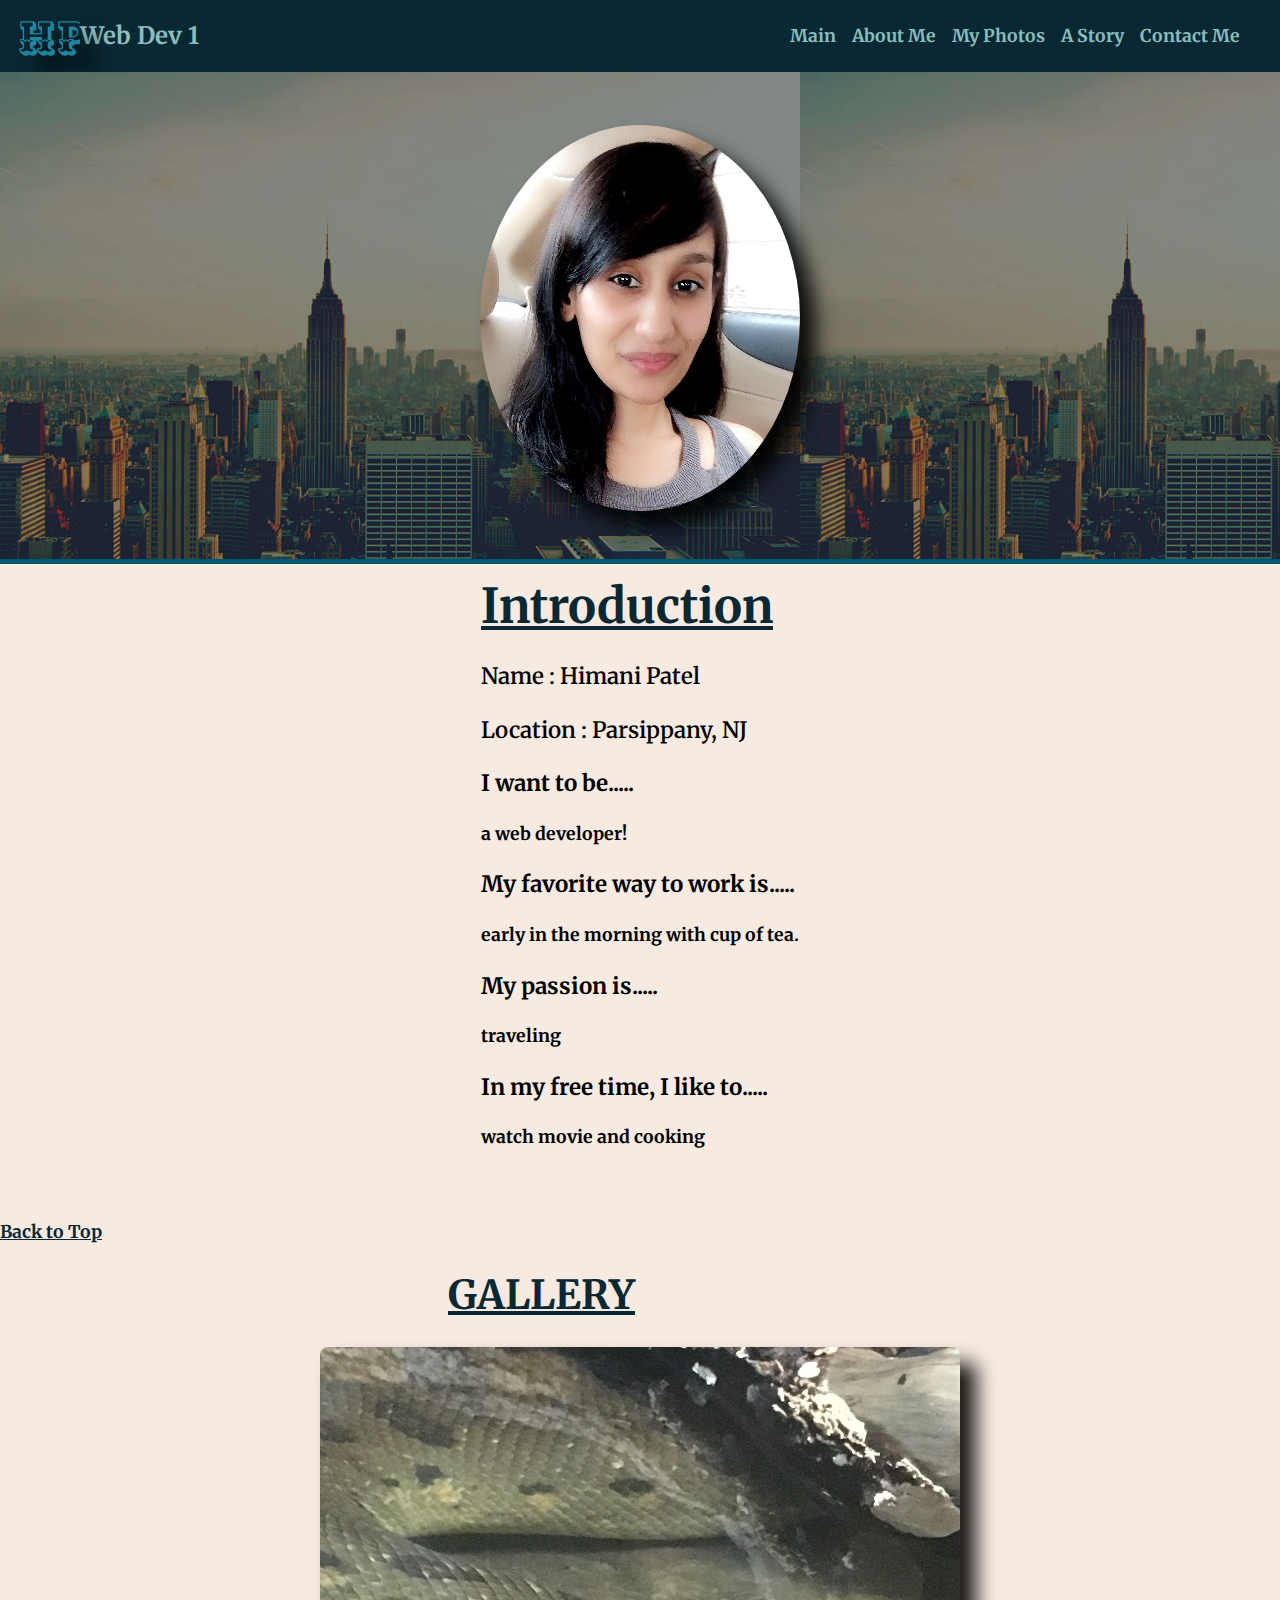
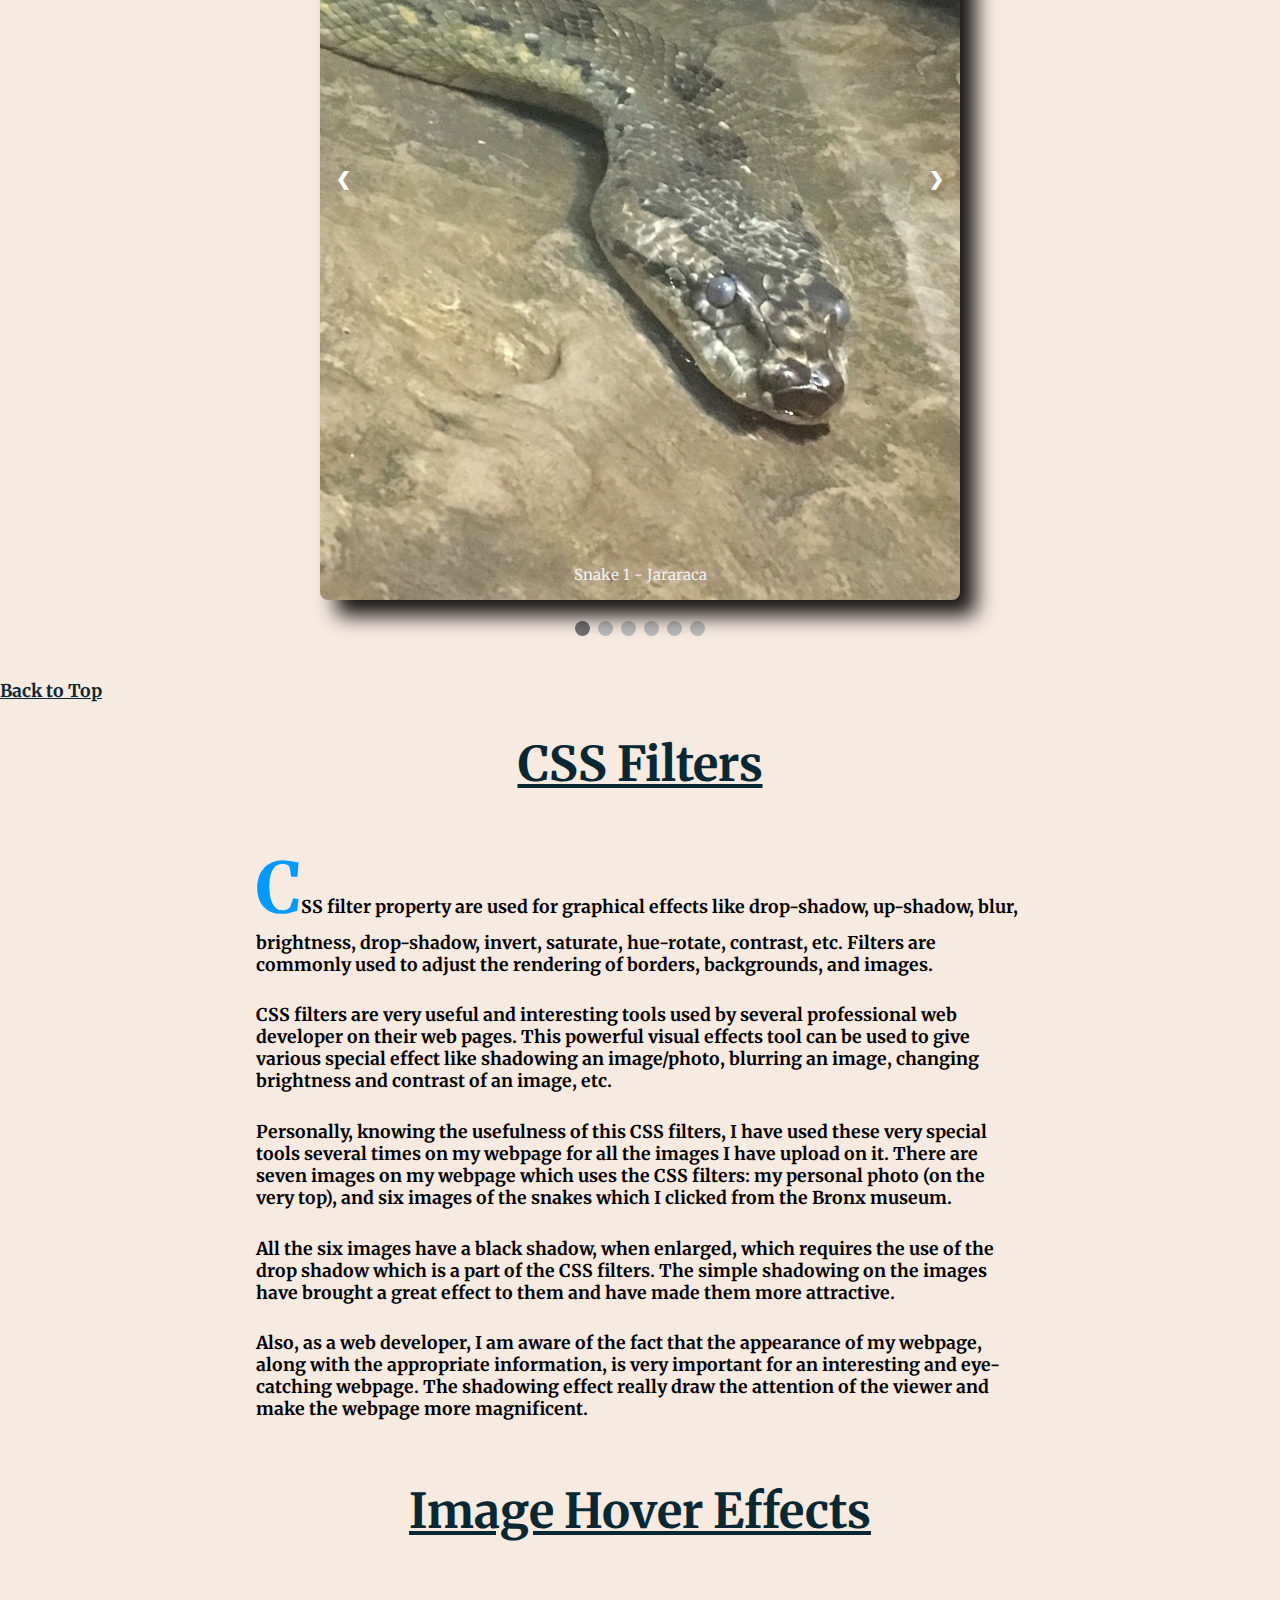
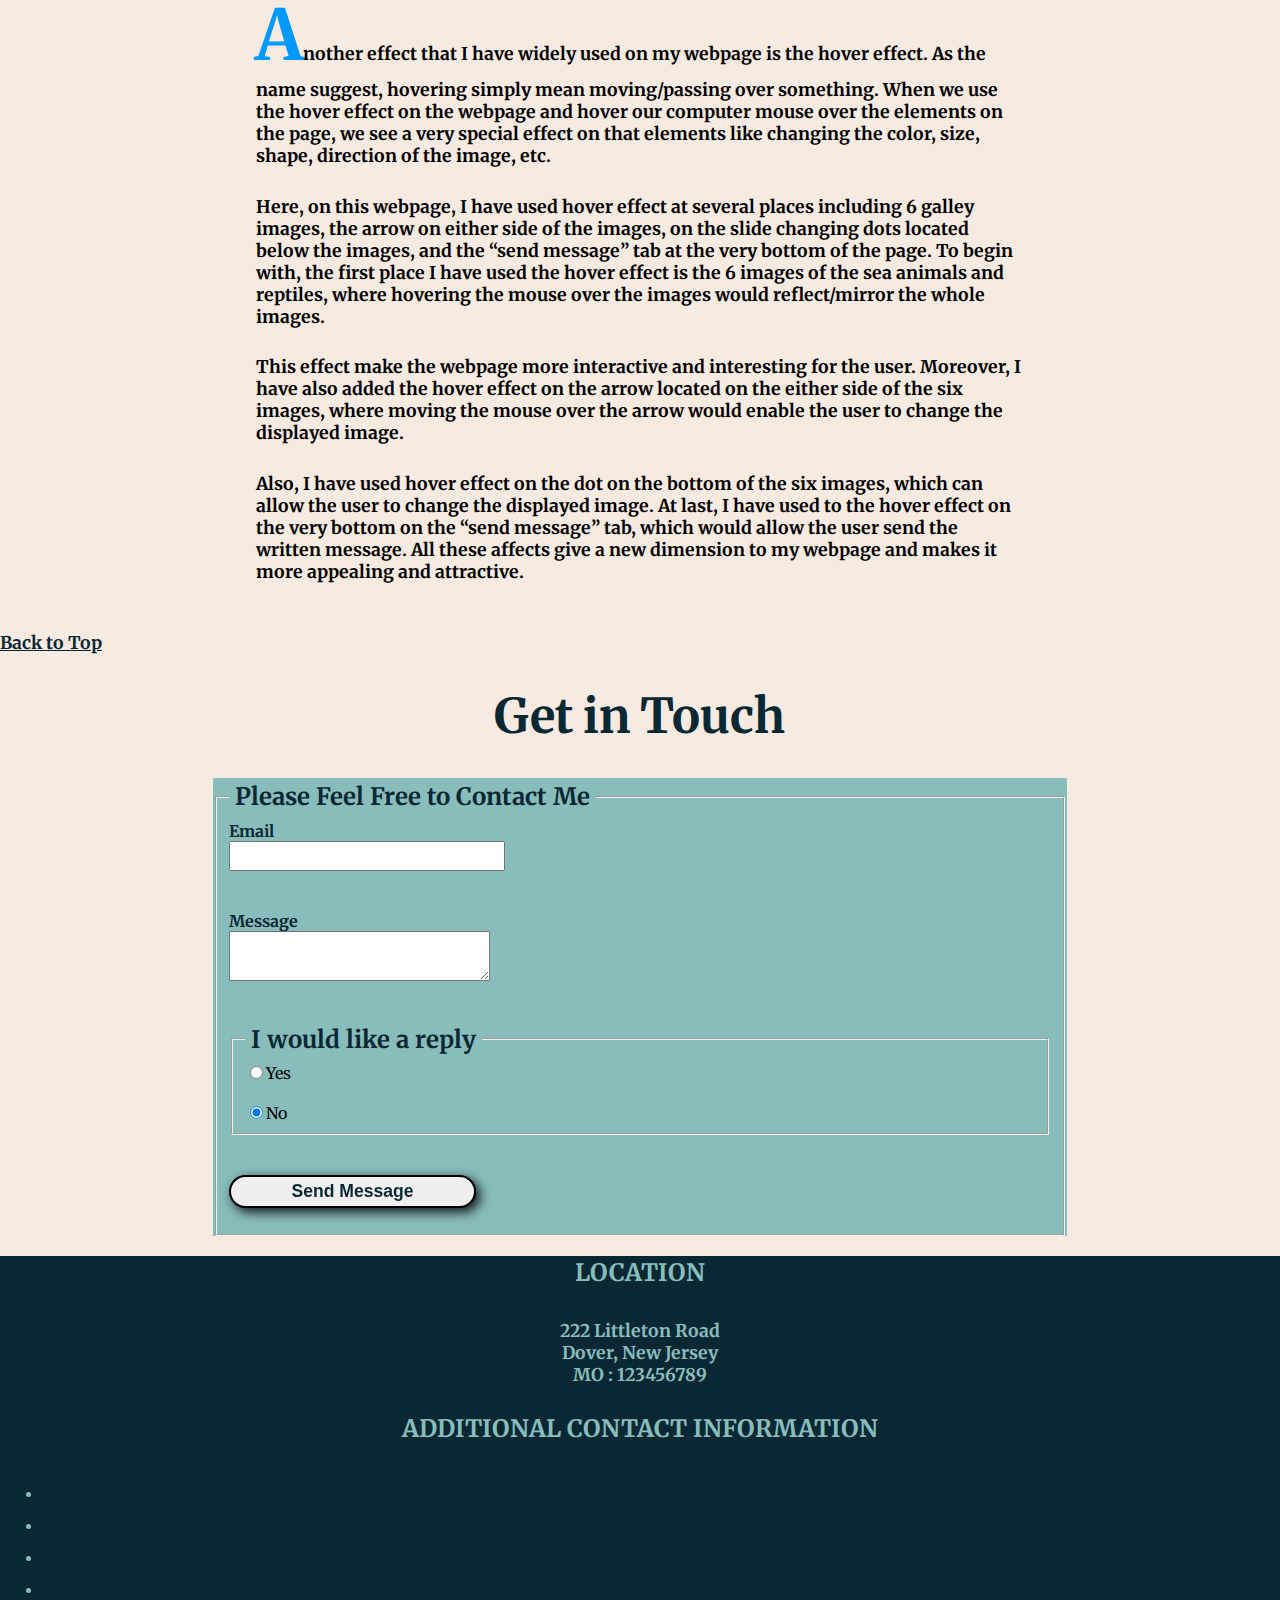
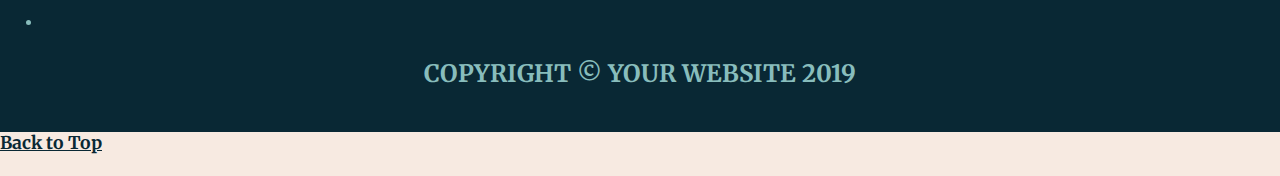
<file: index.html>
<!DOCTYPE html>
<html lang="en">

<head>
    <title>About Me - Web Dev 1</title>
    <meta charset="utf-8">
    <meta name="viewport" content="width=device-width, initial-scale=1">
    <link rel="icon" type="image/png" sizes="96x96" href="images/my.png">
    <link href="https://fonts.googleapis.com/css?family=Merriweather" rel="stylesheet">
    <link rel="stylesheet" href="https://use.fontawesome.com/releases/v5.8.1/css/all.css" integrity="sha384-50oBUHEmvpQ+1lW4y57PTFmhCaXp0ML5d60M1M7uH2+nqUivzIebhndOJK28anvf" crossorigin="anonymous">
    <link rel="stylesheet" href="css/nav-style.css">
    <link rel="stylesheet" href="styles.css">
    <link rel="stylesheet" media="print" href="print.css">
</head>

<body>
    <!-- skip link -->
    <a href="#main" class="skip">Skip to main</a>
    <!-- start of header -->
    <header id="header" class="header">
        <nav class="navbar">
            <span class="navbar-toggle" id="js-navbar-toggle">
                <i id="symbol-toggle" class="fas fa-bars"></i>
            </span>
            <a href="#header" class="logo">
                <div class="logo-container">
                    <img class="logo" src="images/my-logo.svg" alt="Company Logo">
                    <div class="page-title">Web Dev 1</div>
                </div>
            </a>
            <ul class="main-nav" id="js-menu">
                <li>
                    <a href="#main" class="nav-links">Main</a>
                </li>
                <li>
                    <a href="#about-me" class="nav-links">About Me</a>
                </li>
                <li>
                    <a href="#pictures" class="nav-links">My Photos</a>
                </li>
                <li>
                    <a href="#story" class="nav-links">A Story</a>
                </li>
                <li>
                    <a href="#contact" class="nav-links">Contact Me</a>
                </li>
            </ul>
        </nav>
    </header>
    <!-- end of header -->
    <!-- start of main content -->
    <!--    why put tabindex of -1 on skiplink target -  https://axesslab.com/skip-links/ -->
    <main id="main" tabindex="-1" class="main">
        <!-- start of bio section -->
        <section class="hero">
            <div class="ocean">
                <div class="wave"></div>
                <div class="wave"></div>
            </div>

            <div class="content">
                <picture>
                    <source media="(min-width: 1024px)" srcset="images/dp-lrg.jpg">
                    <source media="(min-width: 960px)" srcset="images/dp-med.jpg">
                    <source media="(min-width: 640px)" srcset="images/dp-small.jpg">
                    <a href="images/dp-lrg.jpg">
                        <img class="my-picture" src="images/dp-xsmall.jpg" alt="This is a picture of me">
                    </a>
                </picture>

            </div>
        </section>

        <section id="about-me" class="about-me">
            <div class="content">
                <h1><u>Introduction</u></h1>
                <p class="my-name">Name : Himani Patel</p>
                <p class="my-location">Location : Parsippany, NJ</p>
                <p class="iama">I want to be.....</p>
                <p class="my-info">a web developer!</p>
                <p class="iama">My favorite way to work is.....</p>
                <p class="my-info">early in the morning with cup of tea.</p>
                <p class="iama">My passion is.....</p>
                <p class="my-info">traveling</p>
                <p class="iama">In my free time, I like to.....</p>
                <p class="my-info">watch movie and cooking</p>

            </div>
        </section>
        <br><br><br>
        <!-- end of bio section -->
        <div class="back-to-top">
            <a href="#">Back to Top</a>
        </div>
        <!-- start of photo gallery -->
        <section id="pictures" class="gallery">

            <h3><u>GALLERY</u></h3>

            <br class="mobile-first">

            <div class="slideshow-container">

                <div class="mySlides fade">
                    <img src="images/one-small.jpg" style="width:100%" alt="Venomous Snakes">
                    <div class="text">Snake 1 - Jararaca</div>
                </div>

                <div class="mySlides fade">
                    <img src="images/two-small.jpg" style="width:100%" alt="Venomous Snakes">
                    <div class="text">Snake 2 - Boomslang</div>
                </div>

                <div class="mySlides fade">
                    <img src="images/three-3-small.jpg" style="width:100%" alt="Venomous Snakes">
                    <div class="text">Starfish</div>
                </div>

                <div class="mySlides fade">
                    <img src="images/four-small.jpg" style="width:100%" alt="Jellyfish">
                    <div class="text">Jellyfish 1 - Phyllorhiza punctata </div>
                </div>

                <div class="mySlides fade">
                    <img src="images/five-small.jpg" style="width:100%" alt="Jellyfish">
                    <div class="text">Jellyfish 2 - Sea Nettle</div>
                </div>

                <div class="mySlides fade">
                    <img src="images/six-small.jpg" style="width:100%" alt="Jellyfish">
                    <div class="text">Jellyfish 3 - Mauve Stinger</div>
                </div>



                <a class="prev" onclick="plusSlides(-1)">&#10094;</a>
                <a class="next" onclick="plusSlides(1)">&#10095;</a>

            </div>
            <br>

            <div style="text-align:center">
                <span class="dot" onclick="currentSlide(1)"></span>
                <span class="dot" onclick="currentSlide(2)"></span>
                <span class="dot" onclick="currentSlide(3)"></span>
                <span class="dot" onclick="currentSlide(4)"></span>
                <span class="dot" onclick="currentSlide(5)"></span>
                <span class="dot" onclick="currentSlide(6)"></span>
            </div>

            <script>
                var slideIndex = 1;
                showSlides(slideIndex);

                function plusSlides(n) {
                    showSlides(slideIndex += n);
                }

                function currentSlide(n) {
                    showSlides(slideIndex = n);
                }

                function showSlides(n) {
                    var i;
                    var slides = document.getElementsByClassName("mySlides");
                    var dots = document.getElementsByClassName("dot");
                    if (n > slides.length) {
                        slideIndex = 1
                    }
                    if (n < 1) {
                        slideIndex = slides.length
                    }
                    for (i = 0; i < slides.length; i++) {
                        slides[i].style.display = "none";
                    }
                    for (i = 0; i < dots.length; i++) {
                        dots[i].className = dots[i].className.replace(" active", "");
                    }
                    slides[slideIndex - 1].style.display = "block";
                    dots[slideIndex - 1].className += " active";
                }
            </script>


        </section>

        <br><br>
        <!-- end of photo gallery -->
        <div class="back-to-top">
            <a href="#">Back to Top</a>
        </div>
        <hr class="mobile-first">
        <!-- start of Sherlock Holmes story -->
        <article id="story" class="story">
            <h1><u>CSS Filters</u></h1>
            <div class="story-body">
                <p>
                    <span class="et-dropcap" style="font-size: 70px; color: #0099ff;">C</span>SS filter property are used for graphical effects like drop-shadow, up-shadow, blur, brightness, drop-shadow, invert, saturate, hue-rotate, contrast, etc. Filters are commonly used to adjust the rendering of borders, backgrounds, and images.</p>

                <p>CSS filters are very useful and interesting tools used by several professional web developer on their web pages. This powerful visual effects tool can be used to give various special effect like shadowing an image/photo, blurring an image, changing brightness and contrast of an image, etc.</p>

                <p>Personally, knowing the usefulness of this CSS filters, I have used these very special tools several times on my webpage for all the images I have upload on it. There are seven images on my webpage which uses the CSS filters: my personal photo (on the very top), and six images of the snakes which I clicked from the Bronx museum.</p>

                <p>All the six images have a black shadow, when enlarged, which requires the use of the drop shadow which is a part of the CSS filters. The simple shadowing on the images have brought a great effect to them and have made them more attractive.
                    <p>Also, as a web developer, I am aware of the fact that the appearance of my webpage, along with the appropriate information, is very important for an interesting and eye-catching webpage. The shadowing effect really draw the attention of the viewer and make the webpage more magnificent.</p>
            </div>
        </article>
        <article id="my-blog" class="my-blog">
            <h1><u>Image Hover Effects</u></h1>
            <div class="story-body">
                <p>
                    <span class="et-dropcap" style="font-size: 70px; color: #0099ff;">A</span>nother effect that I have widely used on my webpage is the hover effect. As the name suggest, hovering simply mean moving/passing over something. When we use the hover effect on the webpage and hover our computer mouse over the elements on the page, we see a very special effect on that elements like changing the color, size, shape, direction of the image, etc.</p>
                <p> Here, on this webpage, I have used hover effect at several places including 6 galley images, the arrow on either side of the images, on the slide changing dots located below the images, and the “send message” tab at the very bottom of the page. To begin with, the first place I have used the hover effect is the 6 images of the sea animals and reptiles, where hovering the mouse over the images would reflect/mirror the whole images.</p>
                <p>This effect make the webpage more interactive and interesting for the user. Moreover, I have also added the hover effect on the arrow located on the either side of the six images, where moving the mouse over the arrow would enable the user to change the displayed image.</p>
                <p>Also, I have used hover effect on the dot on the bottom of the six images, which can allow the user to change the displayed image. At last, I have used to the hover effect on the very bottom on the “send message” tab, which would allow the user send the written message. All these affects give a new dimension to my webpage and makes it more appealing and attractive.
                </p>
            </div>
        </article>
        <!-- end of Sherlock Holmes story -->
    </main>
    <br>
    <!-- end of main content -->
    <div class="back-to-top">
        <a href="#">Back to Top</a>
    </div>
    <hr class="mobile-first">
    <!-- start of contact form -->
    <section id="contact" class="form-container">
        <h1> Get in Touch </h1>
        <form action="https://formspree.io/patelhimani404@gmail.com" method="POST">

            <fieldset>
                <legend> Please Feel Free to Contact Me </legend>
                <label for="email">Email</label>
                <br>
                <input id="email" type="email" required>
                <br><br><br>
                <label for="message">Message</label>
                <br>
                <textarea id="message" name="Message" required></textarea>

                <br><br><br>
                <fieldset>
                    <legend>
                        <label id="Yes_No_radio">I would like a reply</label>
                    </legend>
                    <input type="radio" name="Yes_No" checked>Yes
                    <br><br>
                    <input type="radio" name="Yes_No" checked>No
                </fieldset>
                <br><br>
                <button class="submit">
                    <div style="cursor:pointer">Send Message</div>
                </button>
            </fieldset>
        </form>

    </section>
    <br>
    <!-- end of contact form -->
    <!-- start of footer -->
    <footer class="text-center">
        <div class="container">
            <div class="row">
                <div class="col-md-4 mb-5 mb-lg-0">
                    <h4 class="text-uppercase mb-4">Location</h4>
                    <p class="lead mb-0">222 Littleton Road
                        <br>Dover, New Jersey
                        <br>MO : 123456789</p>
                </div>
                <div class="col-md-4 mb-5 mb-lg-0">
                    <h4 class="text-uppercase mb-4">Additional Contact Information</h4>
                    <ul class="list-inline mb-0">
                        <li class="list-inline-item">
                            <a class="btn btn-outline-light btn-social text-center rounded-circle" href="#">
                                <i class="fab fa-facebook"></i>
                            </a>
                        </li>
                        <li class="list-inline-item">
                            <a class="btn btn-outline-light btn-social text-center rounded-circle" href="#">
                                <i class="fab fa-fw fa-google-plus-g"></i>
                            </a>
                        </li>
                        <li class="list-inline-item">
                            <a class="btn btn-outline-light btn-social text-center rounded-circle" href="#">
                                <i class="fab fa-fw fa-twitter"></i>
                            </a>
                        </li>
                        <li class="list-inline-item">
                            <a class="btn btn-outline-light btn-social text-center rounded-circle" href="#">
                                <i class="fab fa-instagram"></i>
                            </a>
                            <li class="list-inline-item">
                            <a class="btn btn-outline-light btn-social text-center rounded-circle" href="https://github.com/RVCC-CISY225-S2019/final-project-himani3112/edit/master/index.html">
                                <i class="fab fa-github"></i>
                            </a>
                        </li>
                    </ul>
                </div>
                <div class="col-md-4 mb-5 mb-lg-0">
                    <h5 class="text-uppercase mb-4">Copyright &copy; Your Website 2019</h5>

                </div>
            </div>
        </div>
    </footer>

    <div class="back-to-top">
        <a href="#">Back to Top</a>
    </div>
    <br>
    <!-- end of footer -->
    <br class="mobile-first"><br class="mobile-first">
    <!-- start of javascript for nav toggle -->
    <script>
        let mainNav = document.getElementById('js-menu');
        let navBarToggle = document.getElementById('js-navbar-toggle');
        let symbolToggle = document.getElementById('symbol-toggle');


        navBarToggle.addEventListener('click', function() {
            mainNav.classList.toggle('active');
            if (symbolToggle.classList.contains('fa-bars')) {
                symbolToggle.classList.remove('fa-bars');
                symbolToggle.classList.add('fa-times');
            } else {
                symbolToggle.classList.remove('fa-times');
                symbolToggle.classList.add('fa-bars');
            }
        });
    </script>
    <!-- end of javascript for nav toggle -->
</body></html>
</file>
<file: css/nav-style.css>
/* https://itnext.io/how-to-build-a-responsive-navbar-using-flexbox-and-javascript-eb0af24f19bf


*/

/* Screen reader only, visually hidden */
.sr-only {
    position: absolute;
    width: 1px;
    height: 1px;
    padding: 0;
    margin: -1px;
    overflow: hidden;
    clip: rect(0, 0, 0, 0);
    border: 0;
}

* {
    box-sizing: border-box;
}

html {
    scroll-behavior: smooth;
}

body {
    font-family: 'PT Serif', serif;
    margin: 0;
}

img {
    max-width: 100%;
}

main,
form,
footer {
    margin: 0 .5rem;
}

/* skip link */
.skip {
    position: absolute;
    top: -1000px;
    left: -1000px;
    height: 1px;
    width: 1px;
    text-align: left;
    overflow: hidden;
    background-color: #333;
    padding: .5rem;
    color: white;
    font-size: 1.5rem;
}

a.skip:active,
a.skip:focus,
a.skip:hover {
    left: 0;
    top: 0;
    width: auto;
    height: auto;
    overflow: visible;
}

/*   mobile-first header with hamburger*/
.logo-container {
    display: flex;
}

.page-title {
    color: white;
    font-size: 1.5rem;
}

.navbar {
    background-color: #333;
    padding-bottom: 1rem;
}

.main-nav {
    list-style-type: none;
    display: none;
}

.nav-links,
.logo {
    text-decoration: none;
    color: white;
}

.main-nav li {
    text-align: center;
    margin: 1rem auto;
}

.logo {
    display: inline-block;
    font-size: 1.5rem;
    margin-top: 1rem;
    margin-left: .5rem;
}

.navbar-toggle {
    position: absolute;
    top: 10px;
    right: 20px;
    cursor: pointer;
    color: white;
    font-size: 1.5rem;
}

.active {
    display: block;
}

/*   media query for navbar */

@media screen and (min-width: 40rem) {

    .navbar {
        display: flex;
        justify-content: space-between;
        padding-bottom: 0;
        height: 4.5rem;
        align-items: center;
    }

    .main-nav {
        display: flex;
        margin-right: 2rem;
        flex-direction: row;
        justify-content: flex-end;
        padding: 0 0.5rem;
    }

    .main-nav li {
        margin: 0;
    }

    .nav-links {
        margin-left: 1rem;
    }

    .logo {
        margin-top: 0;
    }

    .navbar-toggle {
        display: none;
    }

    .logo:hover,
    .nav-links:hover {
        color: white;
    }
}

/* end media query for navbar */
</file>
<file: styles.css>
* {
    box-sizing: border-box;
}

.mySlides {
    display: none
}

img {
    vertical-align: middle;
}

/* Slideshow container */
.slideshow-container {
    max-width: 1000px;
    position: relative;
    margin: auto;
}

/* Next & previous buttons */
.prev,
.next {
    cursor: pointer;
    position: absolute;
    top: 50%;
    width: auto;
    padding: 16px;
    margin-top: -22px;
    color: white;
    font-weight: bold;
    font-size: 18px;
    transition: 0.6s ease;
    border-radius: 0 3px 3px 0;
    user-select: none;
}

/* Position the "next button" to the right */
.next {
    right: 0;
    border-radius: 3px 0 0 3px;
}

/* On hover, add a black background color with a little bit see-through */
.prev:hover,
.next:hover {
    background-color: rgba(0, 0, 0, 0.8);
}

/* Caption text */
.text {
    color: #f2f2f2;
    font-size: 15px;
    padding: 8px 12px;
    position: absolute;
    bottom: 8px;
    width: 100%;
    text-align: center;
}

/* Number text (1/3 etc) */
.numbertext {
    color: #f2f2f2;
    font-size: 12px;
    padding: 8px 12px;
    position: absolute;
    top: 0;
}

/* The dots/bullets/indicators */
.dot {
    cursor: pointer;
    height: 15px;
    width: 15px;
    margin: 0 2px;
    background-color: #bbb;
    border-radius: 50%;
    display: inline-block;
    transition: background-color 0.6s ease;
}

.active,
.dot:hover {
    background-color: #717171;
}

/* Fading animation */
.fade {
    -webkit-animation-name: fade;
    -webkit-animation-duration: 1.5s;
    animation-name: fade;
    animation-duration: 1.5s;
}

@-webkit-keyframes fade {
    from {
        opacity: .4
    }

    to {
        opacity: 1
    }
}

@keyframes fade {
    from {
        opacity: .4
    }

    to {
        opacity: 1
    }
}

/* On smaller screens, decrease text size */
@media only screen and (max-width: 300px) {

    .prev,
    .next,
    .text {
        font-size: 11px
    }
}

body {
    font-family: 'Merriweather', serif;
    margin: 0;
}


html {
    background-color: #f7eae1;
}

main {
    margin: 0;
}

a {
    color: #092834;
    font-size: 1.1rem;
    font-weight: bold;
}

.page-title {
    color: #88bdbc;
    font-size: 1.5rem;
}

.navbar-toggle {
    position: absolute;
    top: 10px;
    right: 20px;
    cursor: pointer;
    color: #88Bdbc;
    font-size: 1.5rem;
}

.nav-links,
.logo
{
 text-decoration: none;
    color: #88bdbc;

}
.page-title{
   margin-top: 0.67em;
    margin-bottom: 0.67em; 
}

img.my-picture {
    display: block;
    max-width: 90%;
    border-radius: 50%;
}

img.my-picture:hover {
    box-shadow: 0 0 2px 1px rgba(0, 140, 186, 0.5);
}

.iama {
    max-width: 100%;
    color: #000000;
    font-size: 1.4em;
}

.my-name {
    font-size: 1.4rem;
    font-weight: 600;
    margin-bottom: 0;
}

.my-location {
    font-size: 1.4rem;
    font-weight: 600;
}

h1 {
    display: block;
    font-size: 3em;
    margin-top: 0.67em;
    margin-bottom: 0.67em;
    margin-left: 0;
    margin-right: 0;
    font-weight: bold;
    color: #092834;
}

h3 {
    display: block;
    font-size: 2.5em;
    margin-top: 0.67em;
    margin-bottom: 0.67em;
    margin-left: 0;
    color: #092834;
    margin-right: 0;
    font-weight: bold;
    display: block;
    width: 30%;
}

/*.gallery{
    background-image: linear-gradient(#88bdbc, #88bdbc, #88bdbc, #88bdbc);
}
*/
img {
    max-width: 100%;
    display: block;
    -webkit-filter: drop-shadow(16px 16px 10px rgba(0, 0, 0, 0.9));
    filter: drop-shadow(16px 16px 10px rgba(0, 0, 0, 0.9));
    border-radius: 8px;
}

.slideshow-container:hover {
    -webkit-transform: scaleX(-1);
    transform: scaleX(-1);
}

form {
    position: relative;
    background: #88bdbc;
    margin: auto;
}

legend {
    color: #092834;
    font-weight: bold;
    font-size: 1.5em;
    padding: 3px 6px;
}

label {
    font-weight: bold;
    color: #092834;
}

input {
    font-size: 1.3em;
    max-width: 100%;

}

button {
    font-size: 1.1em;
    border-radius: 25px;
    border-width: 6px;
    border: 2px solid #000000;
    font-weight: bold;
    color: #092834;
    margin-bottom: 16px !important;
    padding: 4px 16px;
    vertical-align: middle;
    display: block;
    width: 30%;
    -webkit-filter: drop-shadow(10px 20px 10px rgba(0, 0, 0, 0.9));
    filter: drop-shadow(4px 4px 6px rgba(0, 0, 0, 0.9));
}

.submit:hover {
    background-color: #6e6658;
}

.submit:active {
    background-color: #3e8e41;
    box-shadow: 0 5px #666;
    transform: translateY(4px);
}

input:focus,
textarea:focus {
    color: black;
    width: auto;
    height: auto;
    overflow: visible;
}

textarea {
    font-size: 1.5em;
    vertical-align: top;
}

p {
    font-weight: bold;
    font-size: 1.1em;
    margin-bottom: 1.63em;
    display: block;
}

hr {
    border: none;
    border-top: 1px solid #111111;
    color: #fff;
    height: 2px;
    width: 100%;
}

.hero {
    padding: 2.5em;
    max-width: 100%;
    margin: 0;
    position: relative;
    /*background-image: linear-gradient(#88bdbc, #88bdbc, #88bdbc, #88bdbc, #092834);*/
    background-image: url("Himani%20Patel.png");
    position: relative;

}

.ocean {
    height: 1%;
    width: 100%;
    position: absolute;
    bottom: 0;
    left: 0;
    background: #015871;
}

.wave {
    background: url(https://s3-us-west-2.amazonaws.com/s.cdpn.io/85486/wave.svg);
    position: absolute;
    top: -198px;
    width: 6400px;
    height: 198px;
    animation: wave 7s cubic-bezier(0.36, 0.45, 0.63, 0.53) infinite;
    transform: translate3d(0, 0, 0);
}


.wave:nth-of-type(2) {
    top: -175px;
    animation: wave 7s cubic-bezier(0.36, 0.45, 0.63, 0.53) -.125s infinite, swell 7s ease -1.25s infinite;
    opacity: 1;
}

@keyframes wave {
    0% {
        margin-left: 0;
    }

    100% {
        margin-left: -1600px;
    }
}

@keyframes swell {

    0%,
    100% {
        transform: translate3d(0, -25px, 0);
    }

    50% {
        transform: translate3d(0, 5px, 0);
    }
}


.navbar {
    background-color: #092834;
}

.fa-twitter {
    color: #88bdbc;
}

footer {
    padding: 0.2em;
    max-width: 100%;
    background-color: #092834;
    color: #88bdbc;
    margin: 0;
    font-weight: italic;
}

.btn {
    border-width: 2px;
}

.btn-outline-light {
    color: #88bdbc;
    border-color: #88bdbc;
}

.btn-social {
    width: 3.25rem;
    height: 3.25rem;
    font-size: 1.25rem;
    line-height: 2rem;

}

.text-center {
    text-align: center !important;
}

*,
::after,
::before {
    box-sizing: border-box;
}

.mb-lg-0,
.my-lg-0 {
    margin-bottom: 0 !important;
}

h4,
h5 {
    margin-top: 0;
    line-height: 1.2;
    font-size: 1.5rem;
    font-weight: 700;
}

.md-4,
.mb-5 {
    margin-bottom: 1.5rem !important;
    text-align: center !important;
}

.text-uppercase {
    text-transform: uppercase !important;
}

figcaption {
    font-weight: bold;
    font-size: 1.3em;
    color: #4f4a41;
}


/*  grids */

main {
    display: grid;
}

/* hero content */

.content {
    display: grid;
}

/*  gallery */

.gallery {
    display: grid;
}

/* figure */

figure {
    display: grid;
}

/*  article */

article {
    display: grid;
}

/* form container */
.form-container {
    display: grid;
}

/* footer */

footer {
    display: grid;
}

/*  layout */

/*   mobile is the default layout*/

/* tablet layout >=48rem (768px) */

@media screen and (min-width: 48rem) {

    /* hero content */
    /* about content */



    .content picture,
    .content p,
    .content h1 {
        grid-column: 2/3;
        margin: 0.8rem;
    }

    .mobile-first {
        display: none;
    }

    /*	gallery */



    .gallery h3 {
        align-self: center;
        justify-self: center;
    }

    /* figure inside gallery*/
    figure {
        grid-template-columns: 1fr 1fr;
        align-items: center;
        justify-items: center;
    }

    /*	article */
    article {
        grid-template-columns: 1fr 48rem 1fr;
    }

    article h1,
    .story-body {
        grid-column: 2/3;
    }

    article h1 {
        align-self: center;
        justify-self: center;
    }

    /*	form */

    .form-container {
        grid-template-columns: 1fr 4fr 1fr;
    }

    .form-container h1,
    .form-container form {
        grid-column: 2/3;
    }

    .form-container h1 {
        align-self: center;
        justify-self: center;
    }

    form {
        margin: 0;
    }


}

/* wide screen layout >=64rem (1024px) */


@media screen and (min-width: 64rem) {

    /*  hero content */

    /*	about content */

    /*	gallery */


    /*	article */

    /*	form */

}
</file>
<file: print.css>
header,
.form-container,
a[href="#"],
h1,
h3,
footer {
    display: none;
}

*,
*:before,
*:after,
*:first-letter,
p:first-line,
div:first-line,
blockquote:first-line,
li:first-line {
    background: transparent !important;
    color: #000 !important;

}
</file>
